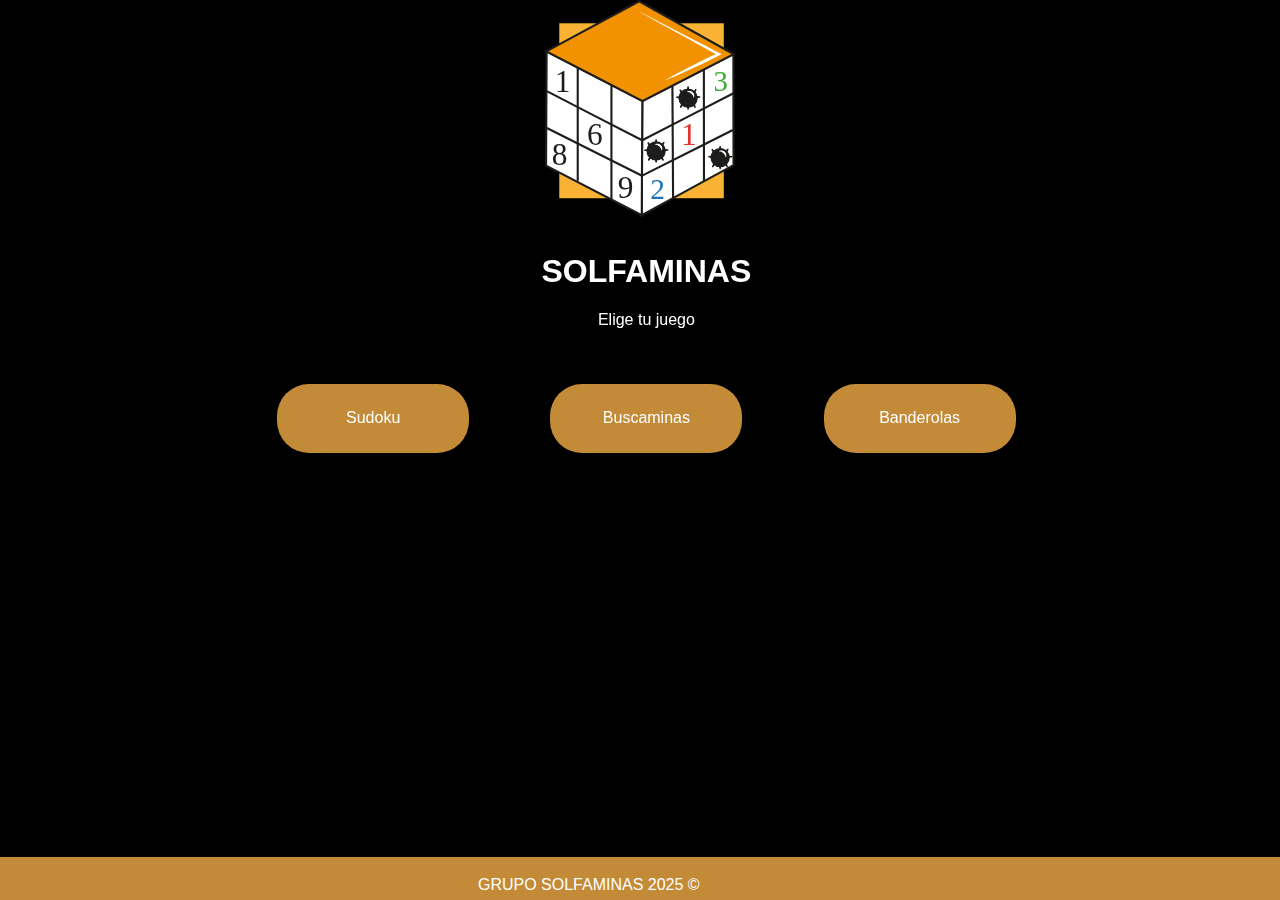
<file: index.html>
<!DOCTYPE html>
<html lang="en">
    <head>
        <meta charset="UTF-8">
        <meta name="viewport" content="width=device-width, initial-scale=1.0">
        <title>Solfaminas</title>
        <link rel="stylesheet" href="css/style.css">
        <link rel="icon" sizes="16x16 32x32 48x48" type="image/png" href="assets/Recurso_24.svg" />
        
</head>

<body>

    <header>
        <div id="logo_solfaminas">
            <a href="index.html"><img src="assets/Recurso_24.svg" alt="logo_icon" style="width: 12em;"></a>
        </div>
    </header>
    <main>
        <section id="choose_game">
            <h1 style="text-align:center;">SOLFAMINAS</h1>
            <p style="text-align:center;">Elige tu juego</p>
            <div id="gameList">
                <button id="sudoku">Sudoku</button> 
                <button id="minesweeper">Buscaminas</button>
                <button id="flags">Banderolas</button>
            </div>
        </section>

        <section id="game">
            <div id="difficultysudoku">
                <h2>Elige la dificultad del sudoku</h2>
                <button id="sudokueasy">EASY</button>
                <button id="sudokunormal">NORMAL</button>
                <button id="sudokuhard">HARD</button>
            </div>
            <div id="optionsSudoku">
                <button id="checkSudoku">COMPROBAR</button>
                <button id="finishSudoku">FINALIZAR</button>
            </div>
            <div id="playsudoku">
                <canvas id="sudokuCanvas"></canvas>
            </div>

            <div id="difficultyminesweeper">
                <h2>Elige la dificultad de las minas</h2>
                <button id="mineeasy">EASY</button>
                <button id="minenormal">NORMAL</button>
                <button id="minehard">HARD</button>
            </div>
            <div id="optionsMinesweeper">
                <button id="checkMinesweeper">COMPROBAR</button>
                <button id="finishMinesweeper">FINALIZAR</button>
            </div>
            <div id="playminesweeper">
                <canvas id="minesweeperCanvas"></canvas>
            </div>

            <div id="difficultyflags">
                <h2>Elige la dificultad de las banderas</h2>
                <button id="flagseasy">EASY</button>
                <button id="flagsnormal">NORMAL</button>
                <button id="flagshard">HARD</button>
            </div>
            <div id="optionsFlags">
                <button id="checkFlags">COMPROBAR</button>
                <button id="finishFlags">FINALIZAR</button>
            </div>
            <div id="playflags">
                <img src="./assets/banderas.png"/>
            </div>

        </section>

        <section id="replay">
            <h2>¿Quieres volver a jugar?</h2>
            <button id="again">VOLVER A JUGAR</button>
            <button id="points">VER CLASIFICACIÓN</button>
            <button id="choose">CAMBIAR JUEGO</button>
        </section>

        <section id="score">
            <h2>Clasificación</h2>
            <div id="clasification">Eres un maquinarias</div>
            <button id="volver">Seguir jugando</button>
        </section>

    </main>
    
    <footer>

        <p>GRUPO SOLFAMINAS 2025 &copy;</p>
        <ul class="icons">
            <li class="reglas-varias">
                <a href="https://sudoku.com/es/como-jugar/reglas-de-sudoku-para-principiantes/">
                    <img src="assets/sudoicon.webp" style="width: 2em" alt="Sudoku">
                </a>
            </li>
            <li class="reglas-varias">
                <a href="https://buscaminas.eu/reglas">
                    <img src="assets/minami.png" style="width: 2em" Buscaminas">
                </a>
            </li>
            <li class="reglas-varias">
                <a href="https://www.banderas-mundo.es/indice">
                    <img src="assets/suiza.png" style="width: 2em;" alt="Banderas">
                </a>
            </li>
        </ul>
    </footer>
    <script type="module" src="javaScript/sudoku.js"></script>
    <script type="module" src="javaScript/minesweeper.js"></script>
    <script type="module" src="javaScript/main.js"></script>
    
</body>

</html>
</file>
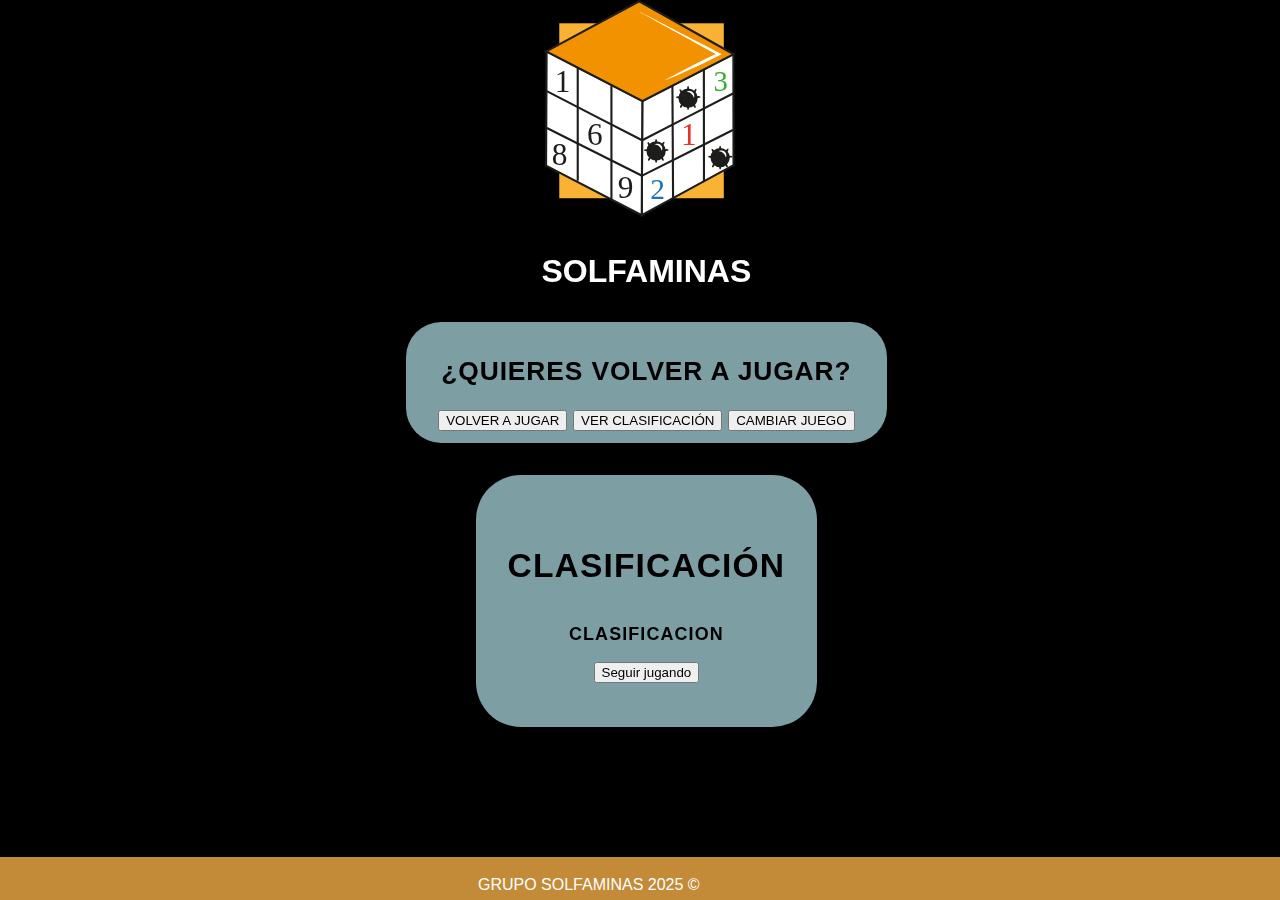
<file: html/index.html>
<!DOCTYPE html>
<html lang="en">
    <head>
        <meta charset="UTF-8">
        <meta name="viewport" content="width=device-width, initial-scale=1.0">
        <title>Document</title>
        <link rel="stylesheet" href="../css/style.css">
        <link rel="icon" sizes="16x16 32x32 48x48" type="image/png" href="../assets/Recurso_24.svg" />
        
</head>

<body>

    <header>
        <div id="logo_solfaminas">
            <a href="index.html"><img src="../assets/Recurso_24.svg" alt="logo_icon" style="width: 12em;"></a>
        </div>
    </header>
    <main>
        <h1 style="text-align:center;">SOLFAMINAS</h1>
        <section id="choose_game">
            <p style="text-align:center;">Elige tu juego</p>
            <div id="gameList">
                <button id="sudoku">Sudoku</button>
                <button id="minesweeper">Buscaminas</button>
                <button id="flags">Banderolas</button>
            </div>
        </section>

        <section id="game">
            <div id="difficultysudoku">
                <h2>Elige la dificultad del sudoku</h2>
                <button class="easy">EASY</button>
                <button class="normal">NORMAL</button>
                <button class="hard">HARD</button>
            </div>
            <div id="optionsSudoku">
                <button id="checkSudoku">COMPROBAR</button>
                <button id="finishSudoku">FINALIZAR</button>
            </div>
            <div id="playsudoku">
                <canvas id="sudokuCanvas"></canvas>
            </div>
            <div id="difficultyminesweeper">
                <h2>Elige la dificultad de las minas</h2>
                <button class="easy">EASY</button>
                <button class="normal">NORMAL</button>
                <button class="hard">HARD</button>
            </div>
            <div id="playminesweeper">
                <canvas id="minesweeperCanvas"></canvas>
            </div>
            <div id="difficultyflags">
                <h2>Elige la dificultad de las banderas</h2>
                <button class="easy">EASY</button>
                <button class="normal">NORMAL</button>
                <button class="hard">HARD</button>
            </div>
            <div id="playflags">
            </div>

        </section>

        <section id="replay">
            <h2>¿Quieres volver a jugar?</h2>
            <button id="again">VOLVER A JUGAR</button>
            <button id="points">VER CLASIFICACIÓN</button>
            <button id="choose">CAMBIAR JUEGO</button>
        </section>

        <section id="score">
            <h2>Clasificación</h2>
            <div id="clasification">clasificacion</div>
            <button id="volver">Seguir jugando</button>
        </section>

    </main>
    
    <footer>

        <p>GRUPO SOLFAMINAS 2025 &copy;</p>
        <ul class="icons">
            <li class="reglas-varias">
                <a href="https://sudoku.com/es/como-jugar/reglas-de-sudoku-para-principiantes/">
                    <img src="../assets/sudoicon.webp" style="width: 2em" alt="Sudoku">
                </a>
            </li>
            <li class="reglas-varias">
                <a href="https://buscaminas.eu/reglas">
                    <img src="../assets/minami.png" style="width: 2em" Buscaminas">
                </a>
            </li>
            <li class="reglas-varias">
                <a href="https://www.banderas-mundo.es/indice">
                    <img src="../assets/suiza.png" style="width: 2em;" alt="Banderas">
                </a>
            </li>
        </ul>
    </footer>
    <script type="module" src="../javaScript/sudoku.js"></script>
    <script type="module" src="../javaScript/minesweeper.js"></script>
    <script type="module" src="../javaScript/main.js"></script>
    
</body>

</html>
</file>
<file: css/style.css>
:root {
  --text: white;
  --background: black;
  --strongPrimary: #c38a37;
  --weakPrimary: #eabe71;
  --strongSecondary: #2f6568;
  --weakSecondary: #7d9ea2;
  --hover: lightgray;
}

body {
  display: flex;
  font-family: "Roboto Flex", sans-serif;
  background-color: var(--background);
  color: var(--text);
  margin: 0;
  padding: 0;
} 

#logo_solfaminas {
  position: fixed;
  left: 50%;
  transform: translate(-50%);
}

main {
  position: fixed;
  top: 25%;
  left: 0;
  width: 100%;
  height: 100%;
  padding: 0.5%;
}

#choose_game {
  text-align: center;
}

#sudoku:hover, #minesweeper:hover, #flags:hover {
  background-color: var(--weakPrimary);
  cursor: pointer;
}

.gamebox {
  background-color: var(--weakPrimary);
  border: none;
  color: var(--strongSecondary);
  border-radius: 3em;
  text-align: center;
  text-decoration: none;
  font-family: 'TT Chocolates Trial Medium', sans-serif;
  width: 20%;
  padding: 3%;
}

#sudoku {
  background-color: var(--background);
  text-align: center;
  width: 550px;
}

#playplaysudoku, #playminesweeper , #difficultyflags {
  margin: 0 auto;
  position: relative;
  top: 0;
}

#game {
  background-color: var(black);
  text-align: center;
  color: var(--strongSecondary);
  border-radius: 3em;
  text-decoration: none;
  font-family: 'TT Chocolates Trial Medium', sans-serif;

}

#difficultysudoku, #difficultyflags, #difficultyminesweeper {
  background-color: var(--weakPrimary);
  color: var(--strongSecondary);
  font-family: 'TT Chocolates Trial Medium', sans-serif;
  font-weight: 600;
  font-size: 1rem;
  
  position: fixed;
  display: inline-block;
  width: 50%;
  padding: 1.2rem;
  left: 50%;
  top: 50%;
  transform: translate(-50%, -50%);
  
  border-radius: 1.5rem;
  box-shadow: 0.2px 4px rgba(0, 0, 0, 0.15);
  text-align: center;
  cursor: pointer;
}

#difficultysudoku:hover, #difficultyflags:hover, #difficultyminesweeper:hover {
  background-color: var(--strongPrimary);
  transform: translate(-50%, -50%);
  box-shadow: 0.4px, 8px rgba(0, 0, 0, 0.2);
}

.selected-difficulty, 
#difficultysudoku:active, #difficultyflags:active, #difficultyminesweeper:active {
  background-color: var(--strongPrimary);
  border-color: var(--strongSecondary);
  transform: translate(-50%,-50%);
  box-shadow: 0 1px 2px rgba(0, 0, 0, 0.1);
}

#difficultysudoku:focus, #difficultyflags:focus, #difficultyminesweeper:focus {
  outline: none;
  box-shadow: 0 0 0 3px rgba(47, 101, 104, 0.4);
}

.button {
  background-color: var(--background);
  text-align: center;
  width: 550px;
  border-radius: 3em;
}

#replay {
  background-color: var(--weakSecondary);
  color: var(--background);
  font-family: 'TT Chocolates Trial Medium', sans-serif;
  font-weight: bold;
  font-size: 1.1em;
  letter-spacing: 0.05em;
  text-transform: uppercase;
  
  display: block;
  width: fit-content;
  margin: 2rem auto;
  padding: 0.75rem 2rem;
  
  border: none;
  border-radius: 2em;
  box-shadow: 0 4px 6px rgba(0, 0, 0, 0.2);
  text-align: center;
  text-decoration: none;
  
  transition: all 0.2s ease;
}

#replay:hover {
  background-color: var(--strongSecondary);
  transform: translateY(-2px);
  box-shadow: 0 6px 8px rgba(0, 0, 0, 0.3);
  cursor: pointer;
}

#replay:active {
  transform: translateY(1px);
  box-shadow: 0 2px 4px rgba(0, 0, 0, 0.2);
}

#score {
  background-color: var(--weakSecondary);
  color: var(--background);
  font-family: 'TT Chocolates Trial Medium', sans-serif;
  font-weight: bold;
  font-size: 1.4em;
  letter-spacing: 0.05em;
  text-transform: uppercase;
  
  display: block;
  width: fit-content;
  margin: 2rem auto;
  padding: 2.75rem 2rem;
  
  border: none;
  border-radius: 2em;
  box-shadow: 0 4px 6px rgba(0, 0, 0, 0.2);
  text-align: center;
  text-decoration: none;
  
  transition: all 0.2s ease;
}

#clasification {
  padding: 0.75rem 0.5rem;
  font-size: 0.8em;
}

footer {
  position: fixed;
  bottom: 0;
  left: 0;
  width: 100%;
  padding: 0.2rem 0;
  z-index: 10;
  background-color: var(--strongPrimary);
  display: flex;
  flex-direction: row;
  align-items: center;
  justify-content: space-between;
  height: 40px;
  min-height: 40px;
  box-sizing: border-box; 
}

footer > * {
  padding-left: 2%;
  padding-right: 10%;
}

.reglas-varias {
  list-style: none;
  padding-inline: 50%;
  text-align: center;
  margin: 15%;
}

.icons {
  display: flex;
  justify-content: space-between;
  align-items: center;
  margin: 10%;
  height: 100%;
}

.icons img {
  height: 24px;
  width: auto;
}

@font-face {
  font-family: 'myFirstFont';
  src: url(sansation_light.woff);
}

@media (min-width: 1400px) {
  #sudoku, #minesweeper, #flags {
    width: 10%;
    padding: .5%;
    margin: 5%;
    font-size: 1.5em;
    border: none;
    border-radius: 2em;
    background-color: var(--strongPrimary);
    color: var(--text);
  }
  
  #playsudoku, #playflags, #playminesweeper { 
    width: auto; 
    font-size: 1.5em;
    font-family: 'TT Chocolates Trial Medium', sans-serif;
    border: none;
    border-radius: 3em;
    text-align: center;
    text-decoration: none;
    background-color: var(--background);
    color: var(--text);
  }
}

@media (max-width: 1399px) and (min-width: 700px) {
  #playsudoku, #playflags, #playminesweeper { 
    width: auto; 
    font-size: 1.2em;
    font-family: 'TT Chocolates Trial Medium', sans-serif;
    border-radius: 3em;
    text-align: center;
    text-decoration: none;
    border: none;
    background-color: var(--background);
    color: var(--text);
  }
  
  #sudoku, #minesweeper, #flags {
    width: 15%;
    padding: 2%;
    margin: 3%;
    font-size: 1em;
    border: none;
    border-radius: 2em;
    background-color: var(--strongPrimary);
    color: var(--text);
  }

  footer {
    position: fixed;
    width: 100%;
    flex-direction: column;
    padding-bottom: 2.5em;
  }
}

@media (max-width: 699px) {
  #sudoku, #minesweeper, #flags {
    width: 30%;
    padding: 2%;
    margin: 2%;
    font-size: 0.9em;
    border-radius: 1.5em;
    background-color: var(--strongPrimary);
    color: var(--text);
  }
  
  #playsudoku, #playflags, #playminesweeper {
    width: auto; 
    font-size: 1.2em;
    font-family: 'TT Chocolates Trial Medium', sans-serif;
    border-radius: 3em;
    text-align: center;
    text-decoration: none;
    border: none;
    background-color: var(--background);
    color: var(--text);
  }
  footer {
    position: fixed;
    width: 100%;
    flex-direction: column;
    padding-bottom: 2.5em;
}
}
</file>
